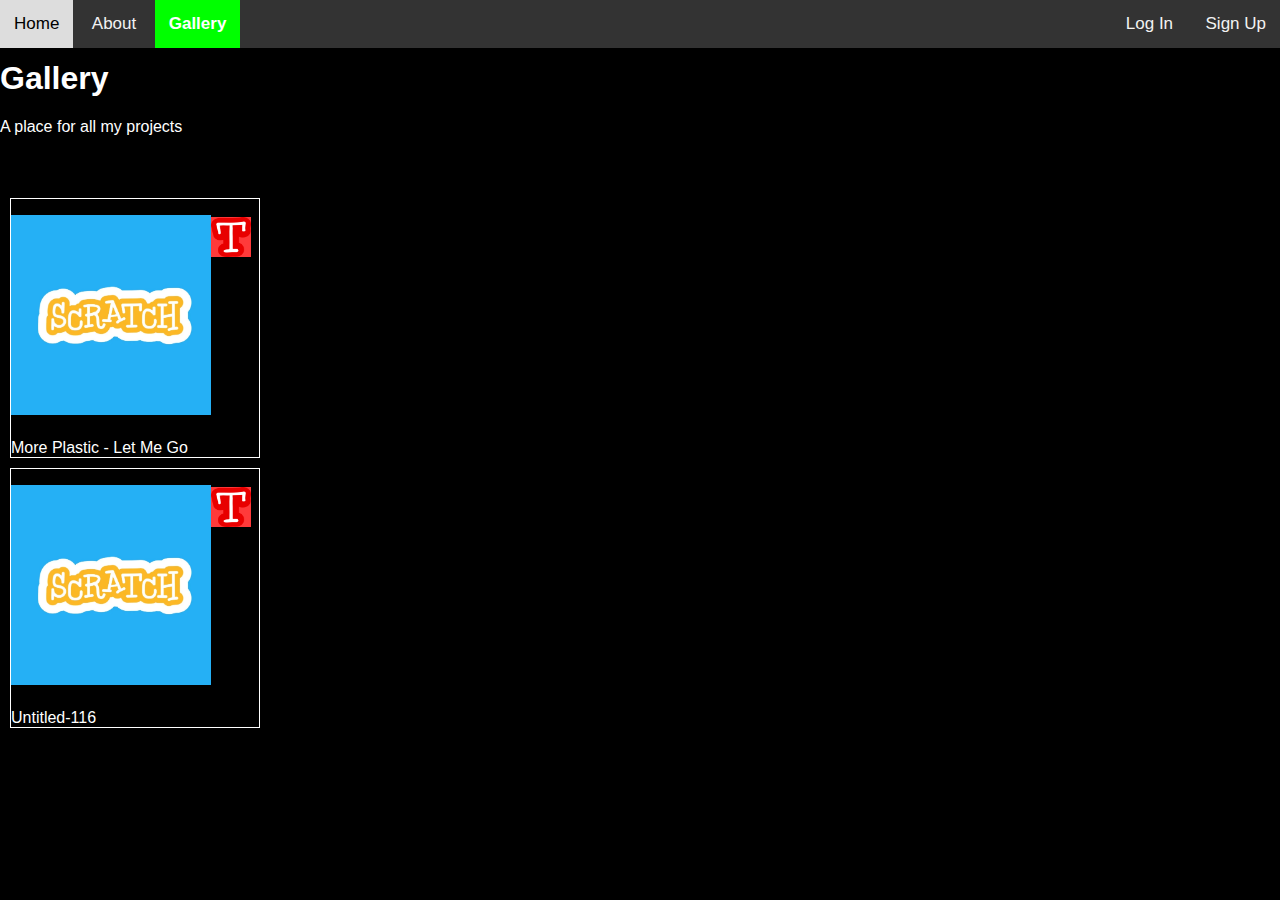
<file: galleryview.html>
<!DOCTYPE html>
<html>
    <head>
      <meta name="viewport" content="width=device-width, initial-scale=1.0">
        <title>Gallery</title>
        <link rel="icon" href="Green Cube.png">
        <link rel="stylesheet" type="text/css"href="style.css">
        <style>


          

  .red {
    background-color: rgb(255, 58, 58);
  }
  .project {
    box-sizing: border-box;
        -moz-box-sizing: border-box;
        -webkit-box-sizing: border-box;
        width: 250px;
        height: 260px;
        border: 1px solid white;
        margin: 10px;
  }
        </style>
        
    </head>
    <body>
      <nav>
        <div class="left-links">
        <a class="links" href="index.html">Home</a>
        <a class="links" href="about.html">About</a>
        <a class="selected links" href="projectgallery.html">Gallery</a>
    </div>
    <div class="right-links">

        <a class="links" href="projectgallery.html">Log In</a>
        <a class="links" href="projectgallery.html">Sign Up</a>
        </div>
    </nav>
            <h1>Gallery</h1>
            <p>A place for all my projects</p>

            <br>
            <br>
            <div class="project">
              <p style="float: left;"> <a href="https://scratch.mit.edu/projects/564587348/" target="_blank">
                <img class="red" alt="More Plastic - Let Me Go" title="More Plastic - Let Me Go" src="scratchlogo.png"
                width="200" height="200"></a></p>
                <br>
            <a href="https://turbowarp.org/564587348/" target="_blank">
              <img class="red" alt="Open in Turbowarp" title="Open in Turbowarp" src="turbowarp.png"
              width="40" height="40">
           </a>
           <br>
           <br>
           <br>
           <br>
           <br>
           <br>
           <br>
           <br>
           <br>
           <br>
           <p>More Plastic - Let Me Go</p>
           </div>
           <div class="project">
            <p style="float: left;"> <a href="https://scratch.mit.edu/projects/564579091/" target="_blank">
              <img class="red" alt="More Plastic - Let Me Go" title="More Plastic - Let Me Go" src="scratchlogo.png"
              width="200" height="200"></a></p>
              <br>
          <a href="https://turbowarp.org/564579091/" target="_blank">
            <img class="red" alt="Open in Turbowarp" title="Open in Turbowarp" src="turbowarp.png"
            width="40" height="40">
         </a>
         <br>
         <br>
         <br>
         <br>
         <br>
         <br>
         <br>
         <br>
         <br>
         <br>
         <p>Untitled-116</p>
         </div>

            </div>
            </body>
            </html>
</file>
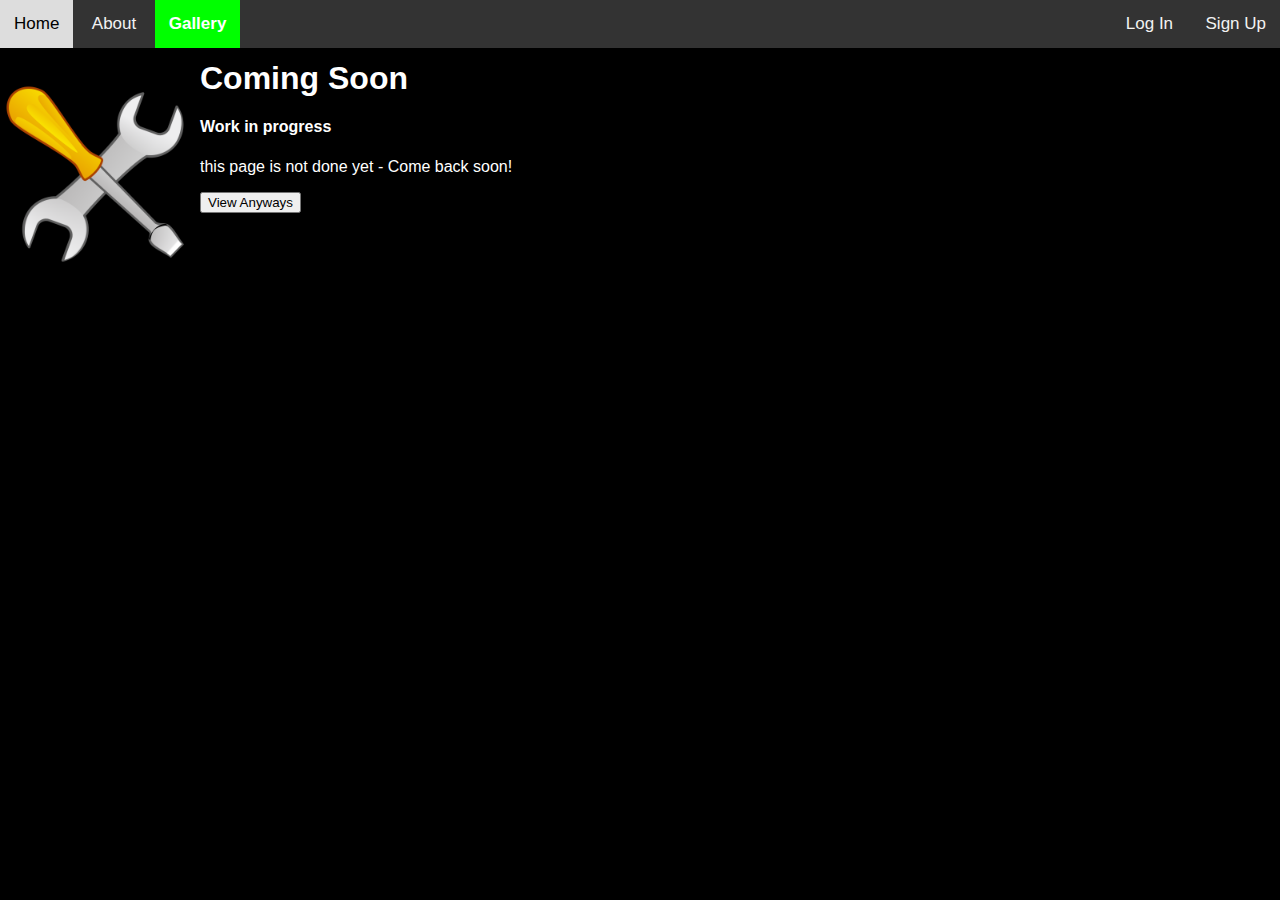
<file: projectgallery.html>
<!DOCTYPE html>
<html>
    <head>
        <title>Gallery</title>
        <link rel="icon" href="Green Cube.png">
        <link rel="stylesheet" type="text/css"href="style.css">
        <meta name="viewport" content="width=device-width, initial-scale=1.0">
    </head>
    <body>
        <nav>
            <div class="left-links">
            <a class="links" href="index.html">Home</a>
            <a class="links" href="about.html">About</a>
            <a class="selected links" href="projectgallery.html">Gallery</a>
        </div>
        <div class="right-links">
    
            <a class="links" href="projectgallery.html">Log In</a>
            <a class="links" href="projectgallery.html">Sign Up</a>
            </div>
        </nav>
          <div>
            <p style="float: left;"><img src="wip.png" height="200px" width="200px" ></p>
            <h1>Coming Soon</h1>
            <h4>Work in progress </h4>
            <p> this page is not done yet - Come back soon!</p>
            <button onclick="window.location.href='galleryview.html';">
                View Anyways
              </button>
              </div>
              </body>
              </html>
</file>
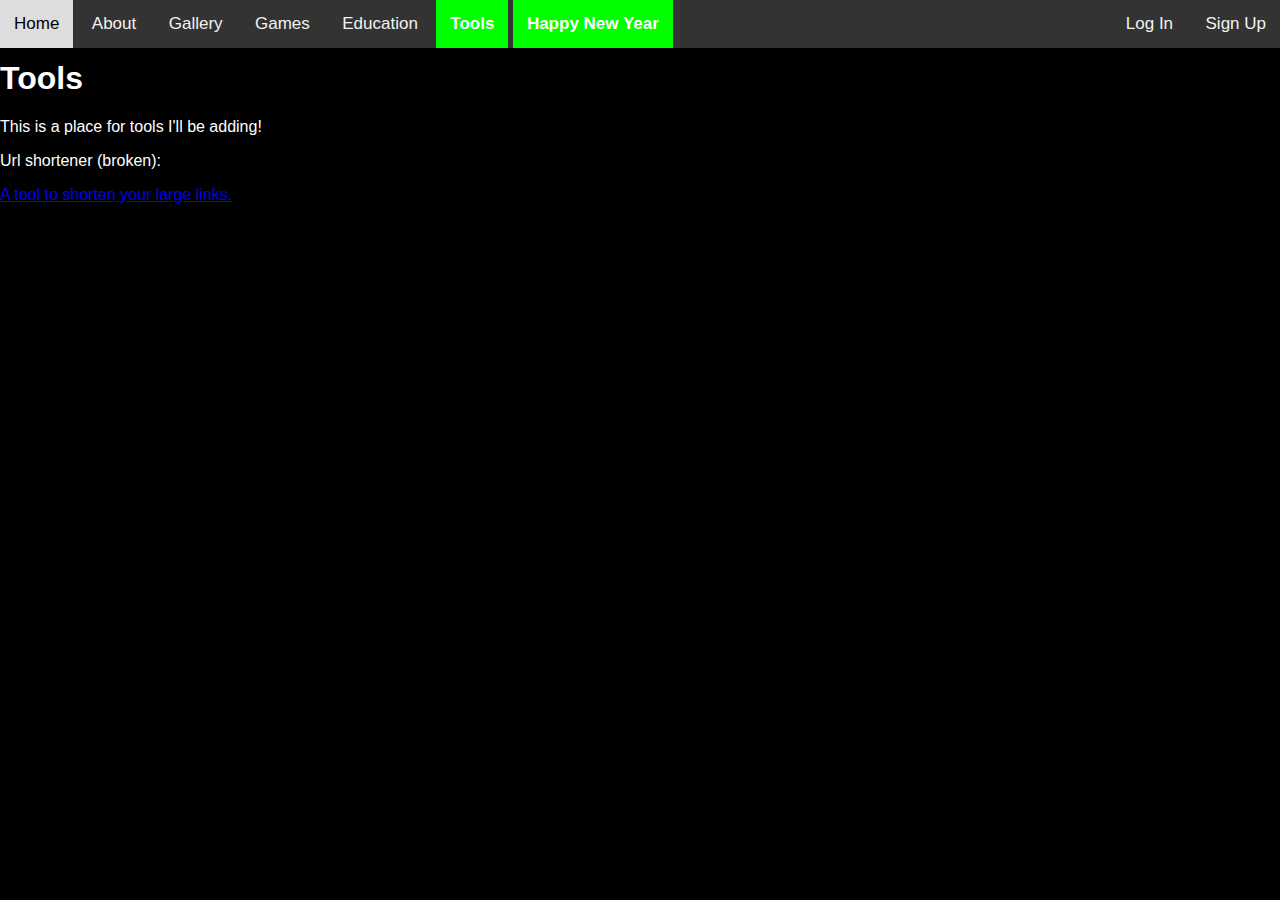
<file: tools.html>
<!DOCTYPE html>
<head>
    <title>Green Cube</title>
    <link rel="icon" href="Green Cube.png">

    <link rel="stylesheet" type="text/css"href="style.css">
    
</head>
<body>
    <nav>
        <div class="left-links">
        <a class="links" href="index.html">Home</a>
        <a class="links" href="about.html">About</a>
        <a class="links" href="projectgallery.html">Gallery</a>
        <a class="links" href="games.html">Games</a>
        <a class="links" href="education.html">Education</a>
        <a class="selected links" href="tools.html">Tools</a>
        <a class="selected links" href="newyear.html">Happy New Year</a>
    </div>
   

    <div class="right-links">

        <a class="links" href="projectgallery.html">Log In</a>
        <a class="links" href="projectgallery.html">Sign Up</a>
        </div>
    </nav>
    <h1>
        Tools
    </h1>
    <p>This is a place for tools I'll be adding!</p>
    <div>
        <p>
            Url shortener (broken):
        </p>
        <a href="/shorturltest.html">A tool to shorten your large links.</a>
    </div>
    
</body>
</file>
<file: style.css>
body{
        margin:0px;
        margin-top:60px;
        padding: 0px;
        font-family: Arial, Helvetica, sans-serif;
        background-color: black;
        color: white;
     }
     nav{
        display: flex;
        position: fixed;
        top:0;
        width: 100%;
        background-color: #333;
        overflow: auto;
        height: auto;
     }
     .left-links{
        flex:1 1 200px;
     }
     .links {
        display: inline-block;
        text-align: center;
        padding: 14px;
        color: #f2f2f2;
        text-decoration: none;
        font-size: 17px;
     
     }
     .links:hover {
         background-color: #ddd;
           color: black;
     }
     .selected{
        background-color: lime;
        color: white;
        font-weight: bold;
             
     }
    

        .center {
            display: block;
            margin-left: auto;
            margin-right: auto;
            
                         }
                  .intro {
                      background-color: white;
                      
                  }
                  .fade-in {
            animation: fadeIn ease 5s;
            -webkit-animation: fadeIn ease 5s;
            -moz-animation: fadeIn ease 5s;
            -o-animation: fadeIn ease 5s;
            -ms-animation: fadeIn ease 5s;
          }@keyframes fadeIn {
            0% {
              opacity:0;
            }
            100% {
              opacity:1;
            }
          }
          
          @-moz-keyframes fadeIn {
            0% {
              opacity:0;
            }
            100% {
              opacity:1;
            }
          }
          
          @-webkit-keyframes fadeIn {
            0% {
              opacity:0;
            }
            100% {
              opacity:1;
            }
          }
          
          @-o-keyframes fadeIn {
            0% {
              opacity:0;
            }
            100% {
              opacity:1;
            }
          }
          
          @-ms-keyframes fadeIn {
            0% {
              opacity:0;
            }
            100% {
              opacity:1;
          }
          }
</file>
